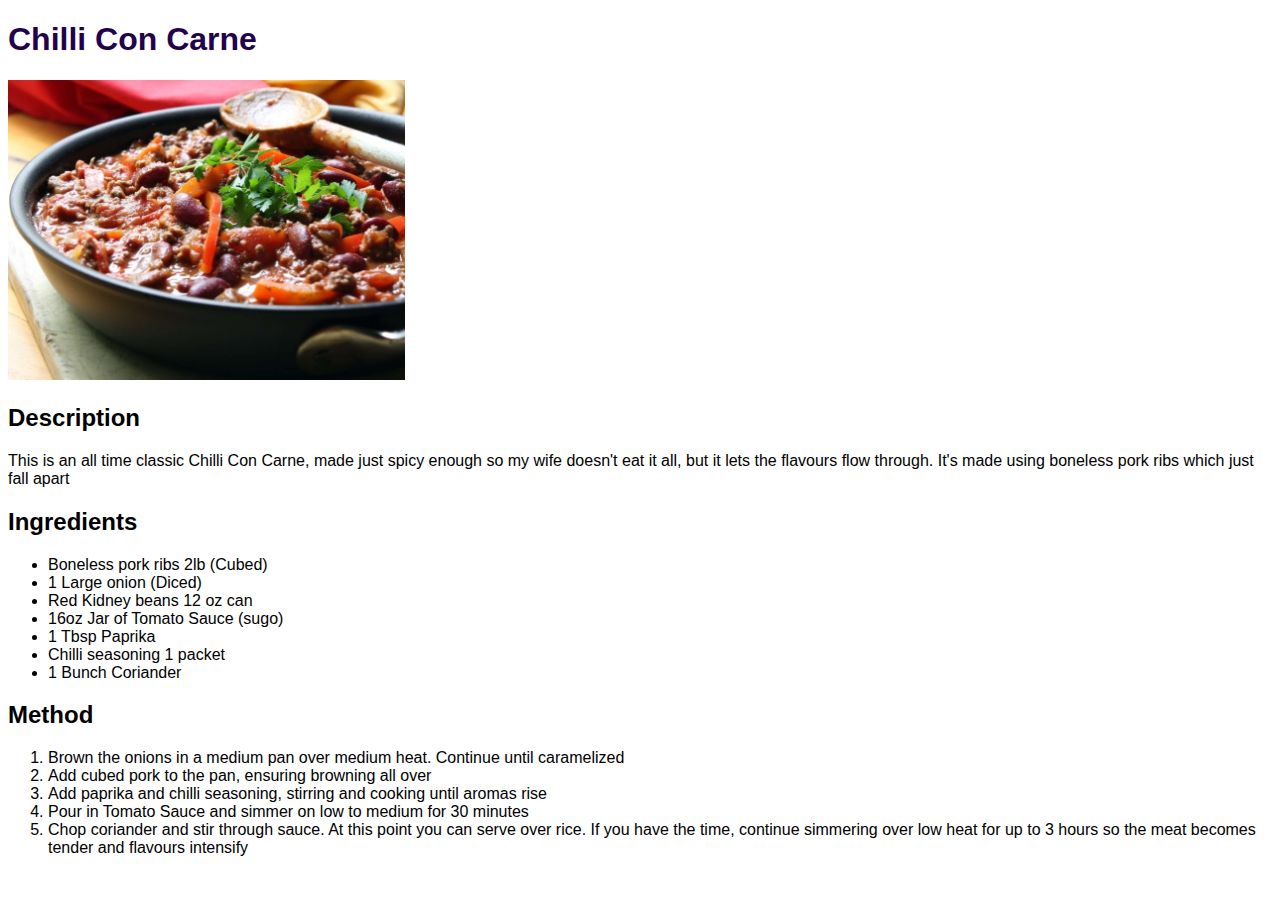
<file: recipes/chilli.html>
<!DOCTYPE html>
<html lang="en">
<head>
    <meta charset="UTF-8">
    <meta http-equiv="X-UA-Compatible" content="IE=edge">
    <meta name="viewport" content="width=device-width, initial-scale=1.0">
    <title>Chilli Con Carne</title>
    <link rel="stylesheet" href="style.css">
</head>
<body>
    <h1>Chilli Con Carne</h1>
    <b></b>
    <img src="../images/chilli.jpeg" alt="Chilli Con Carne">
    <h2>Description</h2>
    <p>This is an all time classic Chilli Con Carne, made just spicy enough so my wife doesn't eat it all, but it lets the flavours flow through.  It's made using boneless pork ribs which just fall apart</p>
    <h2>Ingredients</h2>
    <ul>
        <li>Boneless pork ribs 2lb (Cubed)</li>
        <li>1 Large onion (Diced)</li>
        <li>Red Kidney beans 12 oz can</li>
        <li>16oz Jar of Tomato Sauce (sugo)</li>
        <li>1 Tbsp Paprika</li>
        <li>Chilli seasoning 1 packet</li>
        <li>1 Bunch Coriander</li>
    </ul>
    <b></b>
    <h2>Method</h2>
    <ol>
        <li>Brown the onions in a medium pan over medium heat. Continue until caramelized</li>
        <li>Add cubed pork to the pan, ensuring browning all over</li>
        <li>Add paprika and chilli seasoning, stirring and cooking until aromas rise</li>
        <li>Pour in Tomato Sauce and simmer on low to medium for 30 minutes</li>
        <li>Chop coriander and stir through sauce. At this point you can serve over rice. If you have the time, continue simmering over low heat for up to 3 hours so the meat becomes tender and flavours intensify</li>
    </ol>

</body>
</html>
</file>
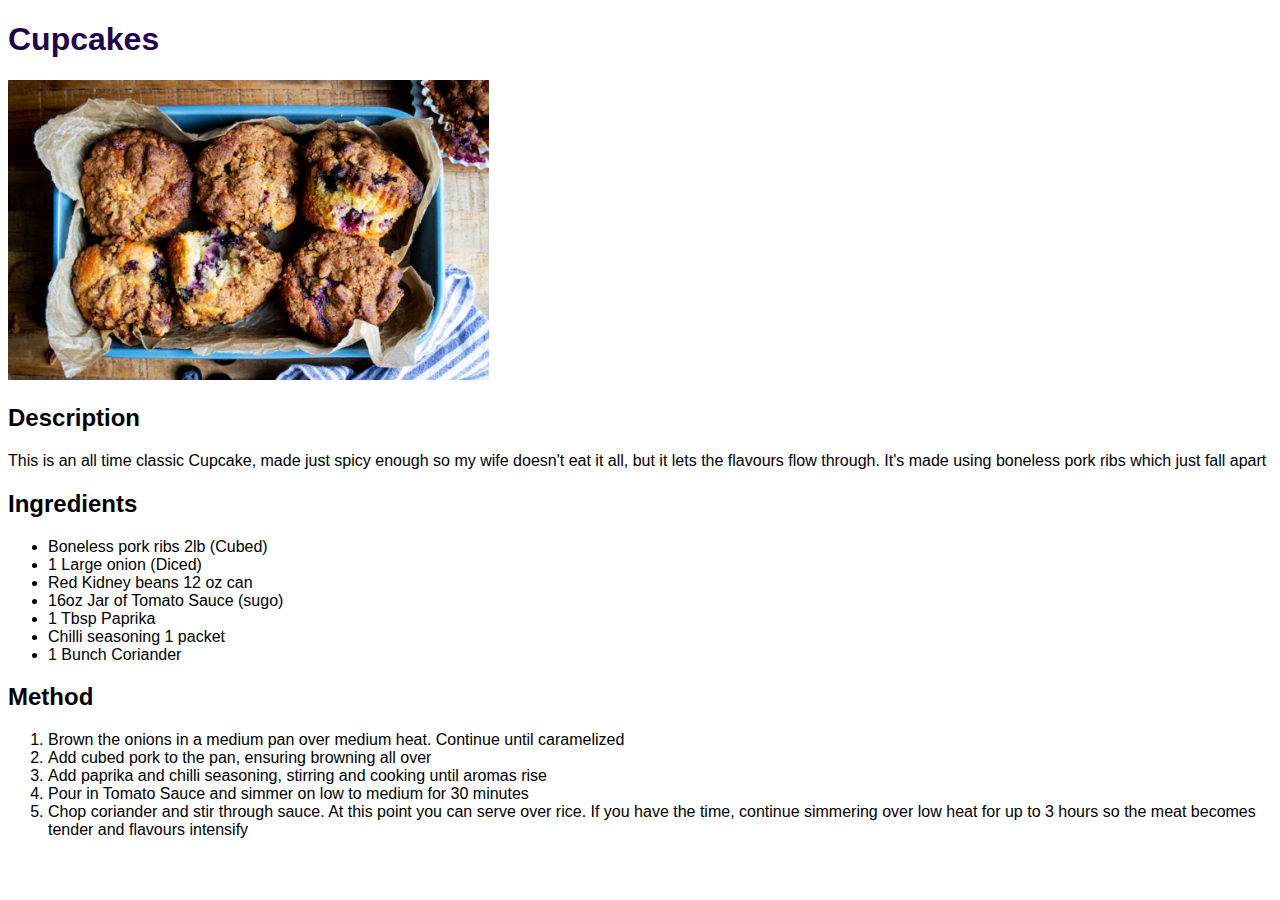
<file: recipes/cupcake.html>
<!DOCTYPE html>
<html lang="en">
<head>
    <meta charset="UTF-8">
    <meta http-equiv="X-UA-Compatible" content="IE=edge">
    <meta name="viewport" content="width=, initial-scale=1.0">
    <title>Cupcakes</title>
    <link rel="stylesheet" href="style.css">
</head>
<body>
    <h1>Cupcakes</h1>
    <b></b>
    <img src="../images/cupcake.png" alt="Cupcake">
    <h2>Description</h2>
    <p>This is an all time classic Cupcake, made just spicy enough so my wife doesn't eat it all, but it lets the flavours flow through.  It's made using boneless pork ribs which just fall apart</p>
    <h2>Ingredients</h2>
    <ul>
        <li>Boneless pork ribs 2lb (Cubed)</li>
        <li>1 Large onion (Diced)</li>
        <li>Red Kidney beans 12 oz can</li>
        <li>16oz Jar of Tomato Sauce (sugo)</li>
        <li>1 Tbsp Paprika</li>
        <li>Chilli seasoning 1 packet</li>
        <li>1 Bunch Coriander</li>
    </ul>
    <b></b>
    <h2>Method</h2>
    <ol>
        <li>Brown the onions in a medium pan over medium heat. Continue until caramelized</li>
        <li>Add cubed pork to the pan, ensuring browning all over</li>
        <li>Add paprika and chilli seasoning, stirring and cooking until aromas rise</li>
        <li>Pour in Tomato Sauce and simmer on low to medium for 30 minutes</li>
        <li>Chop coriander and stir through sauce. At this point you can serve over rice. If you have the time, continue simmering over low heat for up to 3 hours so the meat becomes tender and flavours intensify</li>
    </ol>
</body>
</html>
</file>
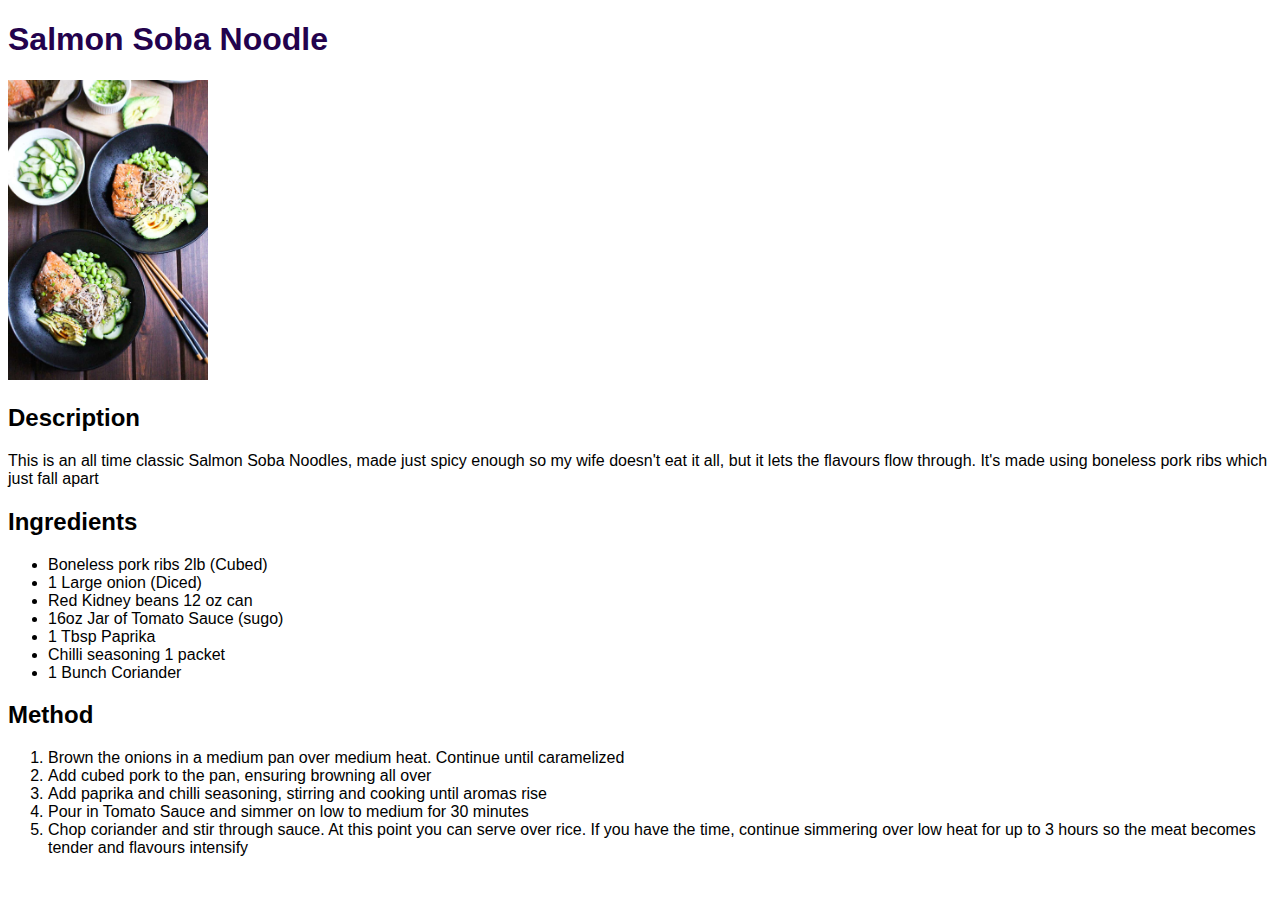
<file: recipes/soba_noodles.html>
<!DOCTYPE html>
<html lang="en">
<head>
    <meta charset="UTF-8">
    <meta http-equiv="X-UA-Compatible" content="IE=edge">
    <meta name="viewport" content="width=device-width, initial-scale=1.0">
    <title>Salmon Soba Noodle</title>
    <link rel="stylesheet" href="style.css">
</head>
<body>
    <h1>Salmon Soba Noodle</h1>
    <b></b>
    <img src="../images/soba.jpg" alt="Salmon Soba Noodles">
    <h2>Description</h2>
    <p>This is an all time classic Salmon Soba Noodles, made just spicy enough so my wife doesn't eat it all, but it lets the flavours flow through.  It's made using boneless pork ribs which just fall apart</p>
    <h2>Ingredients</h2>
    <ul>
        <li>Boneless pork ribs 2lb (Cubed)</li>
        <li>1 Large onion (Diced)</li>
        <li>Red Kidney beans 12 oz can</li>
        <li>16oz Jar of Tomato Sauce (sugo)</li>
        <li>1 Tbsp Paprika</li>
        <li>Chilli seasoning 1 packet</li>
        <li>1 Bunch Coriander</li>
    </ul>
    <b></b>
    <h2>Method</h2>
    <ol>
        <li>Brown the onions in a medium pan over medium heat. Continue until caramelized</li>
        <li>Add cubed pork to the pan, ensuring browning all over</li>
        <li>Add paprika and chilli seasoning, stirring and cooking until aromas rise</li>
        <li>Pour in Tomato Sauce and simmer on low to medium for 30 minutes</li>
        <li>Chop coriander and stir through sauce. At this point you can serve over rice. If you have the time, continue simmering over low heat for up to 3 hours so the meat becomes tender and flavours intensify</li>
    </ol>
</body>
</html>
</file>
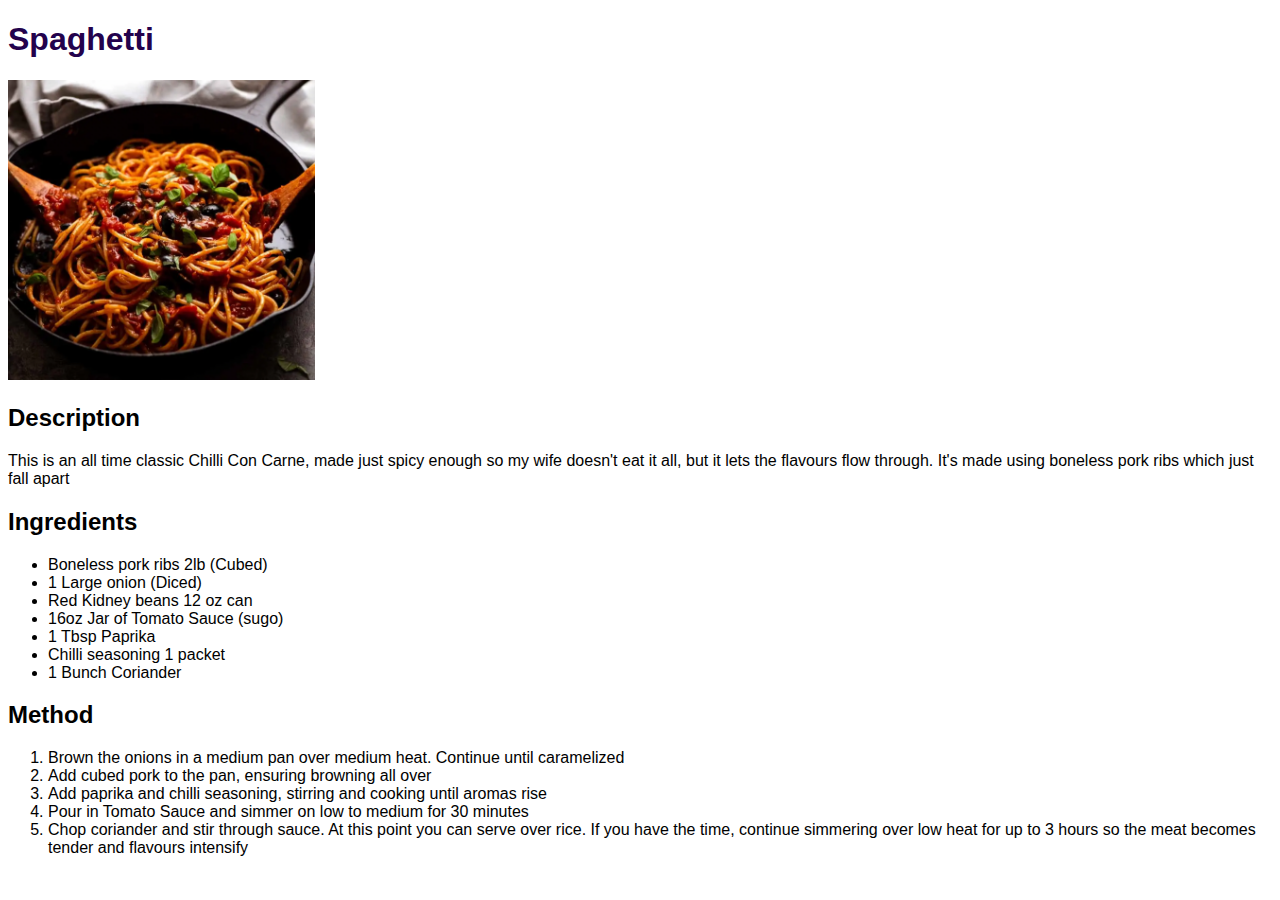
<file: recipes/spaghetti.html>
<!DOCTYPE html>
<html lang="en">
<head>
    <meta charset="UTF-8">
    <meta http-equiv="X-UA-Compatible" content="IE=edge">
    <meta name="viewport" content="width=device-width, initial-scale=1.0">
    <title>Spaghetti</title>
    <link rel="stylesheet" href="style.css">
</head>
<body>
    <h1>Spaghetti</h1>
    <b></b>
    <img src="../images/spahetti.png" alt="Spaghetti">
    <h2>Description</h2>
    <p>This is an all time classic Chilli Con Carne, made just spicy enough so my wife doesn't eat it all, but it lets the flavours flow through.  It's made using boneless pork ribs which just fall apart</p>
    <h2>Ingredients</h2>
    <ul>
        <li>Boneless pork ribs 2lb (Cubed)</li>
        <li>1 Large onion (Diced)</li>
        <li>Red Kidney beans 12 oz can</li>
        <li>16oz Jar of Tomato Sauce (sugo)</li>
        <li>1 Tbsp Paprika</li>
        <li>Chilli seasoning 1 packet</li>
        <li>1 Bunch Coriander</li>
    </ul>
    <b></b>
    <h2>Method</h2>
    <ol>
        <li>Brown the onions in a medium pan over medium heat. Continue until caramelized</li>
        <li>Add cubed pork to the pan, ensuring browning all over</li>
        <li>Add paprika and chilli seasoning, stirring and cooking until aromas rise</li>
        <li>Pour in Tomato Sauce and simmer on low to medium for 30 minutes</li>
        <li>Chop coriander and stir through sauce. At this point you can serve over rice. If you have the time, continue simmering over low heat for up to 3 hours so the meat becomes tender and flavours intensify</li>
    </ol>
</body>
</html>
</file>
<file: recipes/style.css>
* {
    font-family: 'Trebuchet MS', 'Lucida Sans Unicode', 'Lucida Grande', 'Lucida Sans', Arial, sans-serif;


}
.flexcontainer {
    display:flex
}
img {
    width:auto;
    height: 300px;
    
}

h1 {
    color:rgb(35, 2, 77);
}
</file>
